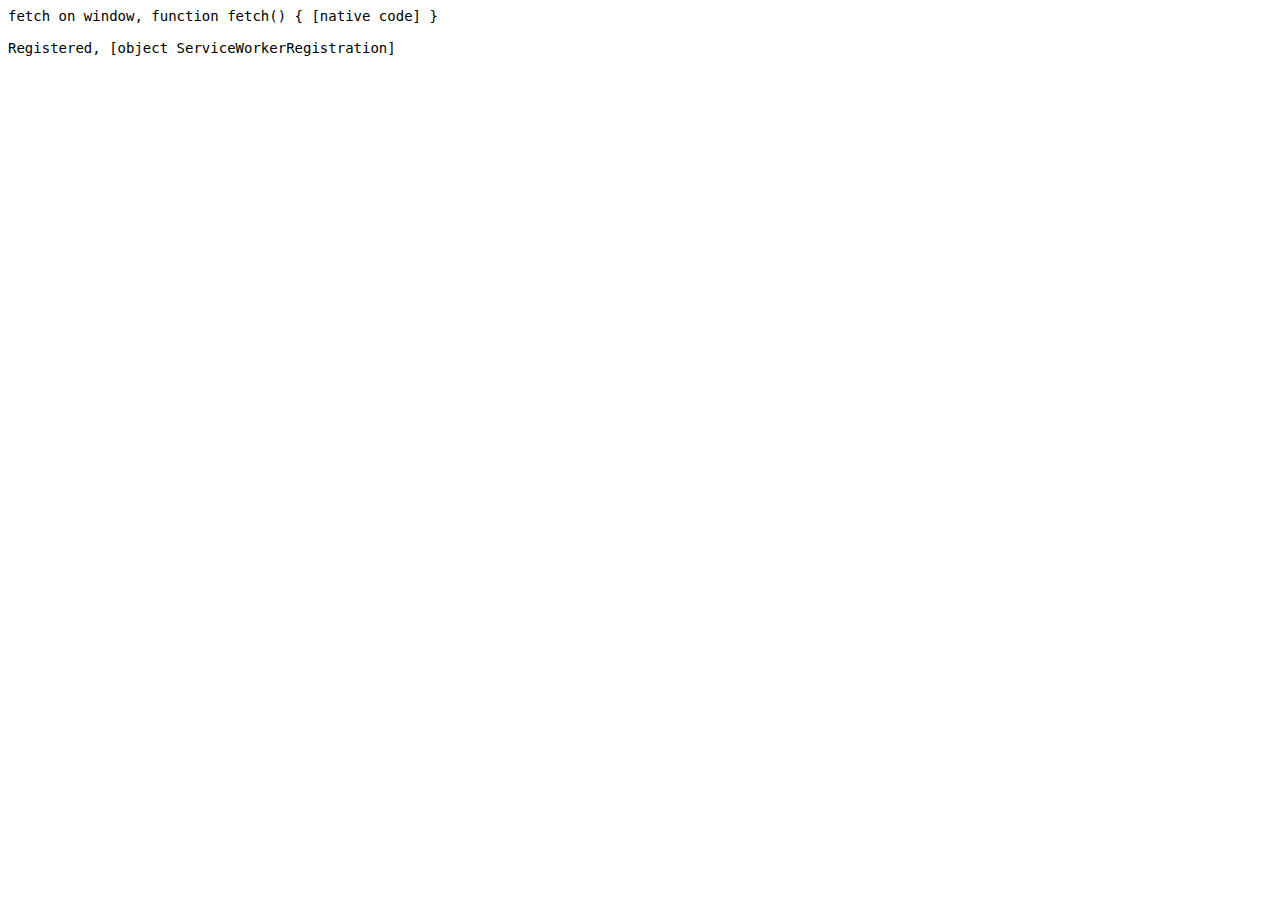
<file: demos/fetch/index.html>
<!DOCTYPE html>
<html>
<head>
  <style>
    body {
      white-space: pre;
      font-family: monospace;
      font-size: 14px;
    }
  </style>
</head>
<body><script>
    function log() {
      document.body.appendChild(document.createTextNode(Array.prototype.join.call(arguments, ", ") + '\n'));
      console.log.apply(console, arguments);
    }

    window.onerror = function(err) {
      log("Error", err);
    };

    log("fetch on window", window.fetch || false);

    navigator.serviceWorker.register('sw.js', {
      scope: './'
    }).then(function(sw) {
      log("Registered", sw);
    }).catch(function(err) {
      log("Error", err);
    });
  </script></body>
</html>
</file>
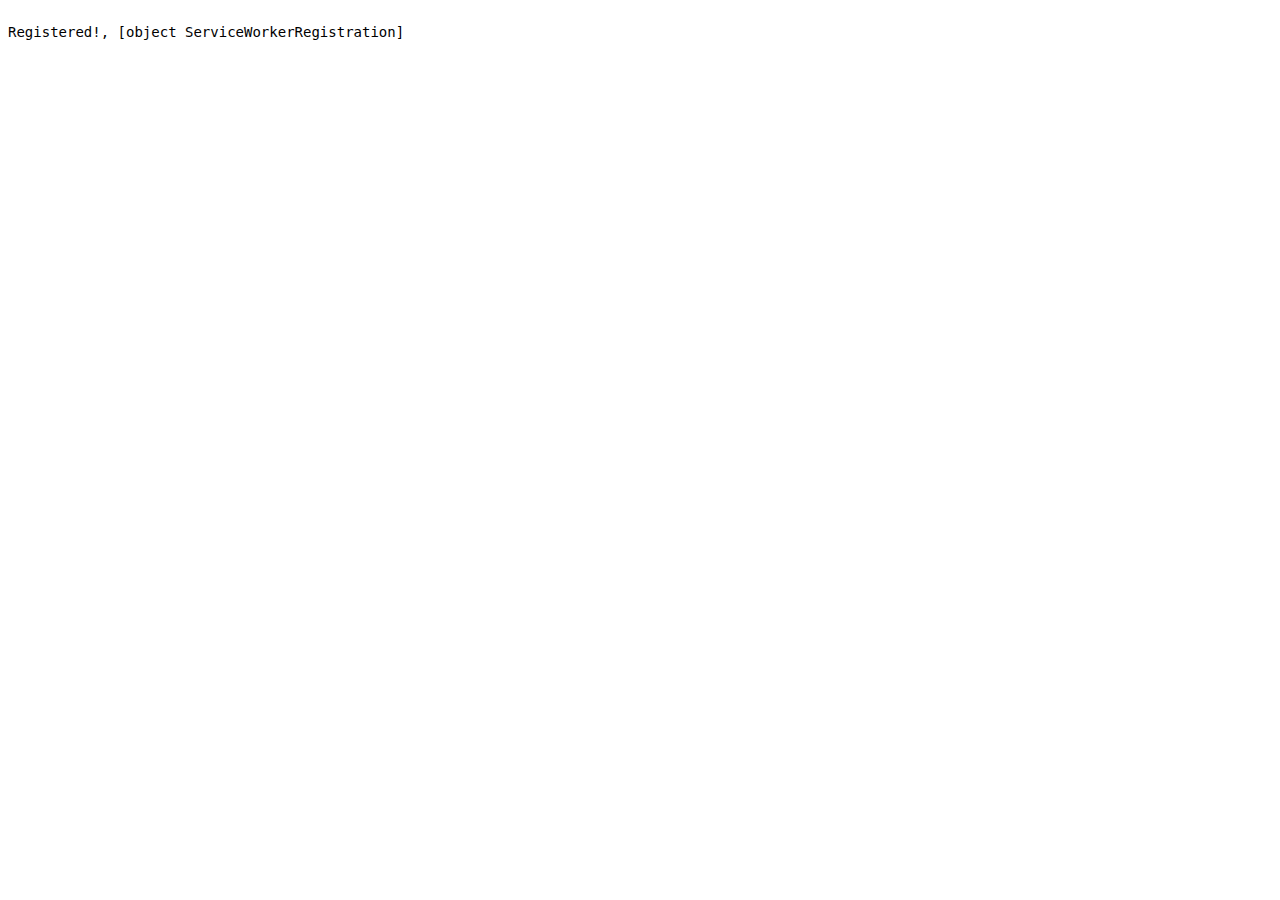
<file: demos/fetchevent/index.html>
<!DOCTYPE html>
<html>
<head>
  <style>
    body {
      white-space: pre;
      font-family: monospace;
      font-size: 14px;
    }
  </style>
</head>
<body><script>
    function log() {
      document.body.appendChild(document.createTextNode(Array.prototype.join.call(arguments, ", ") + '\n'));
      console.log.apply(console, arguments);
    }

    window.onerror = function(err) {
      log("Error", err);
    };

    navigator.serviceWorker.register('sw.js', {
      scope: './*'
    }).then(function(sw) {
      log("Registered!", sw);
    }).catch(function(err) {
      log("Error", err);
    });
  </script></body>
</html>
</file>
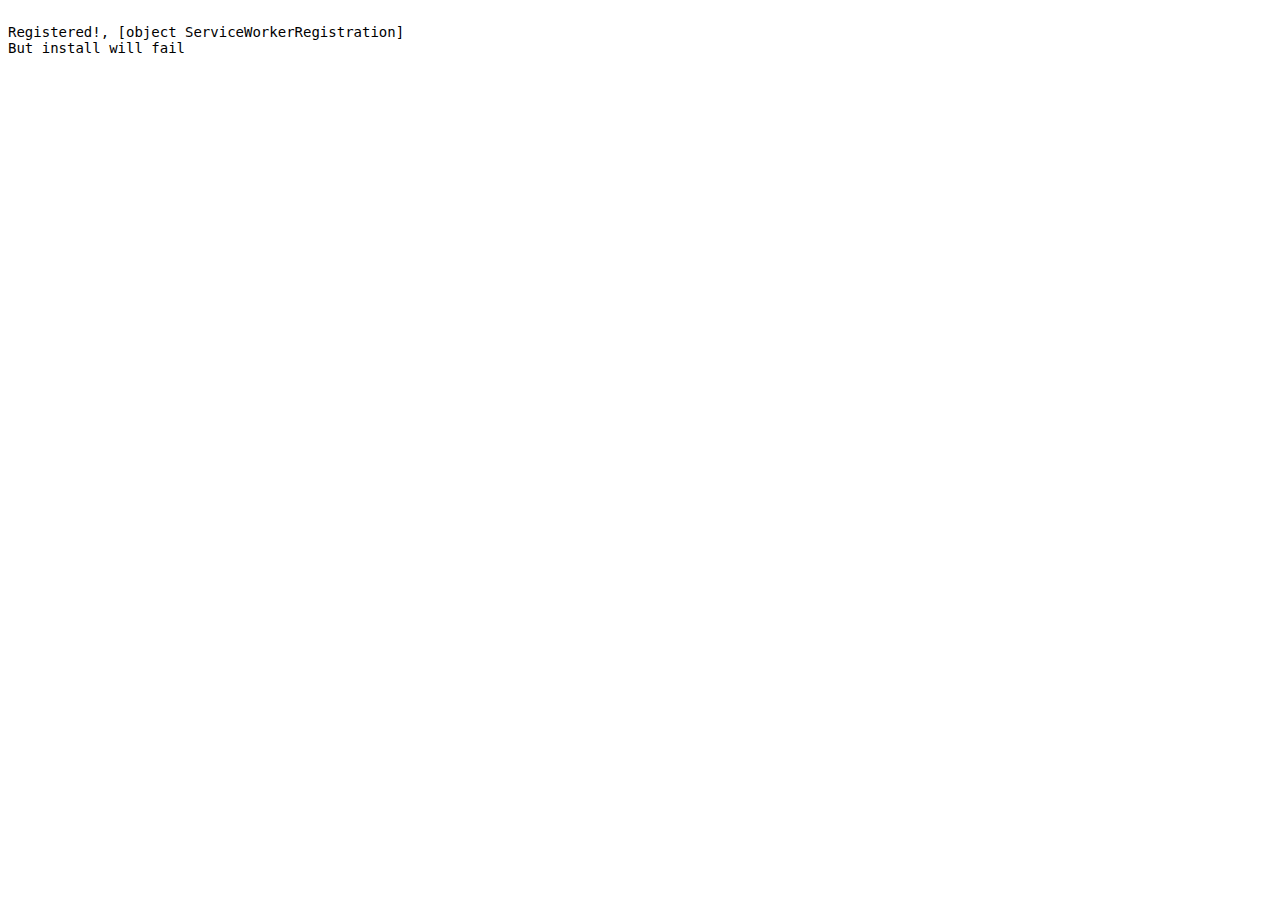
<file: demos/install-fail/index.html>
<!DOCTYPE html>
<html>
<head>
  <style>
    body {
      white-space: pre-line;
      font-family: monospace;
      font-size: 14px;
    }
  </style>
</head>
<body><script>
    function log() {
      document.body.appendChild(document.createTextNode(Array.prototype.join.call(arguments, ", ") + '\n'));
      console.log.apply(console, arguments);
    }

    window.onerror = function(err) {
      log("Error", err);
    };

    navigator.serviceWorker.register('sw.js', {
      scope: './'
    }).then(function(sw) {
      log("Registered!", sw);
      log("But install will fail");
    }).catch(function(err) {
      log("Error", err);
    });
  </script></body>
</html>
</file>
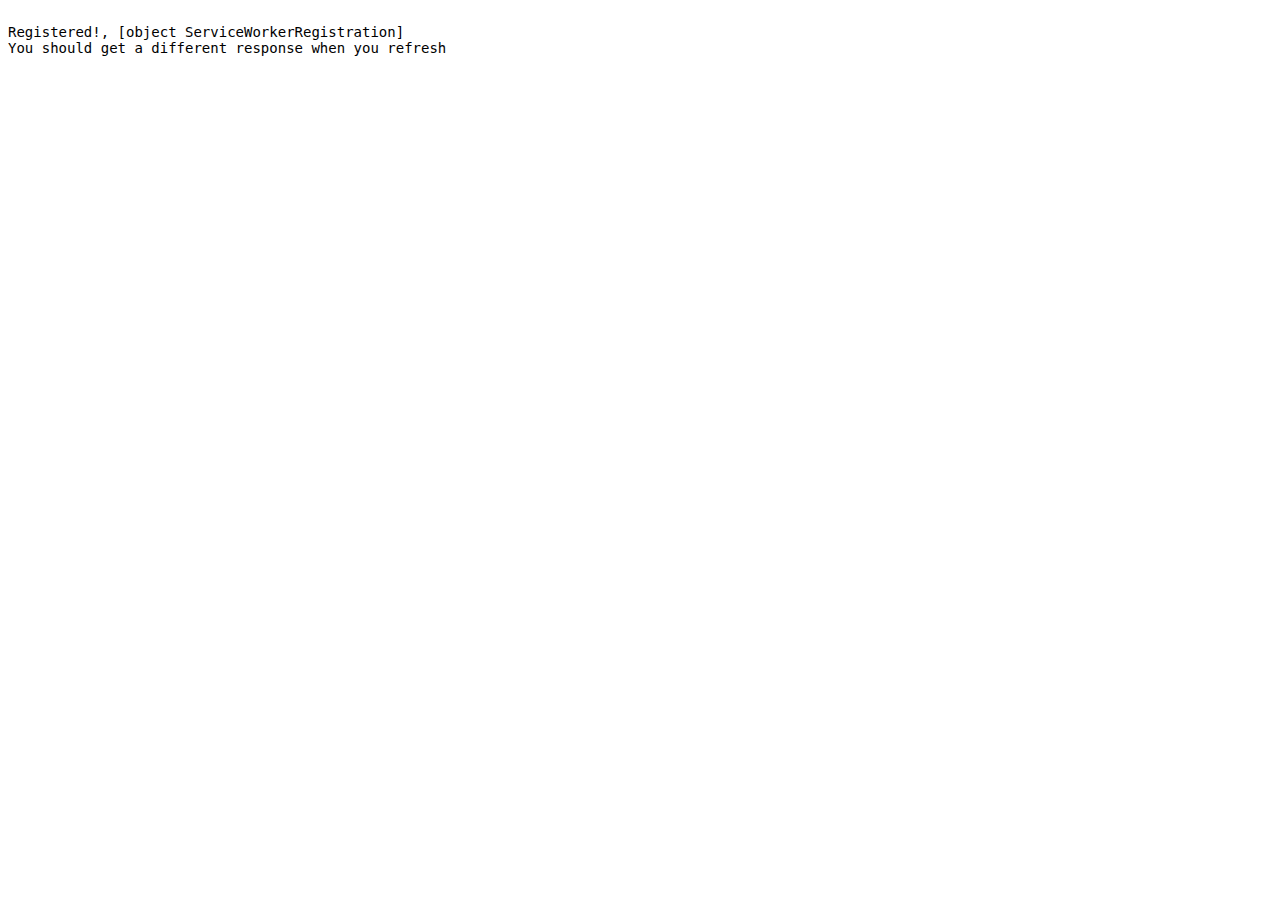
<file: demos/manual-response/index.html>
<!DOCTYPE html>
<html>
<head>
  <style>
    body {
      white-space: pre;
      font-family: monospace;
      font-size: 14px;
    }
  </style>
</head>
<body><script>
    function log() {
      document.body.appendChild(document.createTextNode(Array.prototype.join.call(arguments, ", ") + '\n'));
      console.log.apply(console, arguments);
    }

    window.onerror = function(err) {
      log("Error", err);
    };

    navigator.serviceWorker.register('sw.js', {
      scope: './'
    }).then(function(sw) {
      log("Registered!", sw);
      log("You should get a different response when you refresh");
    }).catch(function(err) {
      log("Error", err);
    });
  </script></body>
</html>
</file>
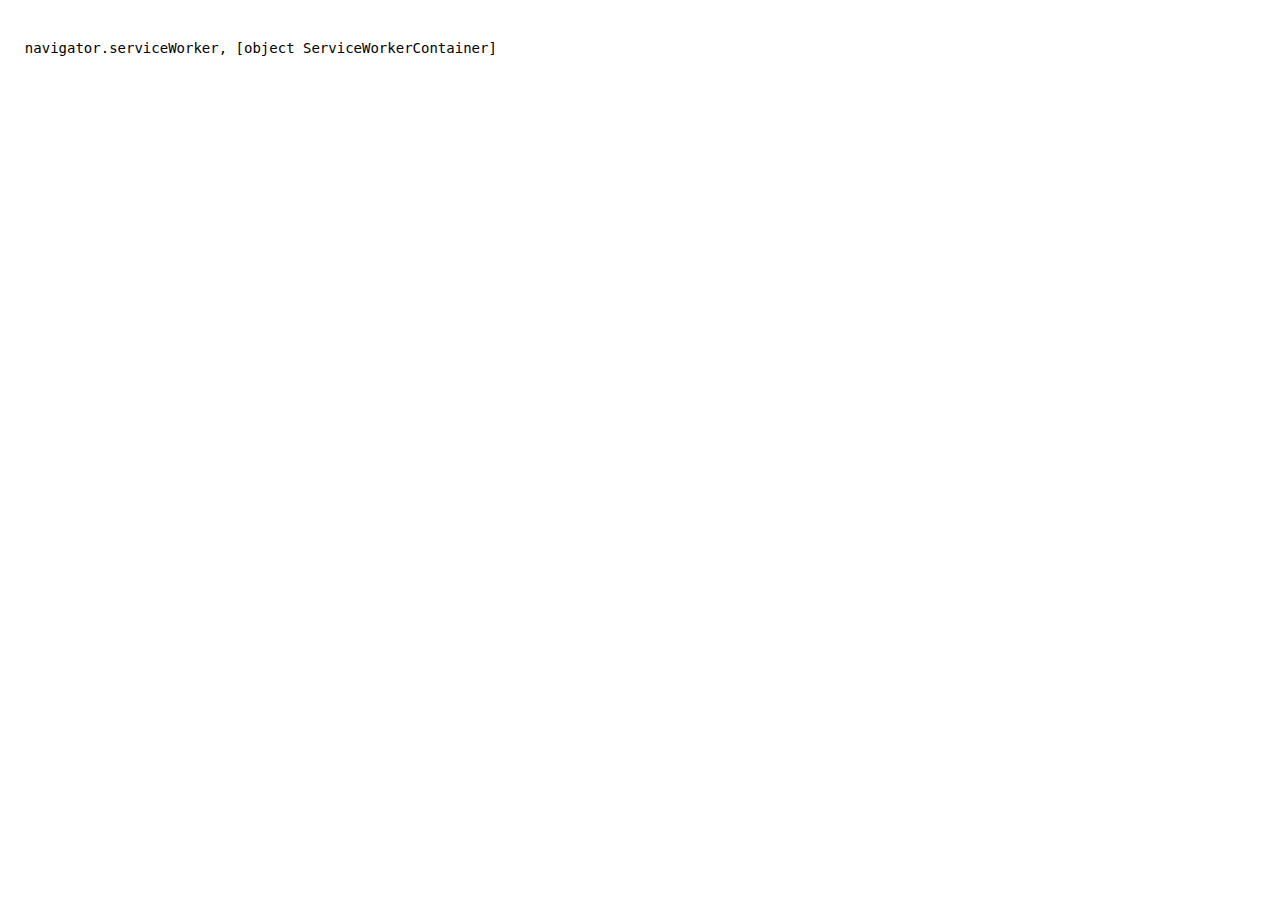
<file: demos/navigator.serviceWorker/index.html>
<!DOCTYPE html>
<html>
<head>
  <style>
    html {
      white-space: pre;
      font-family: monospace;
      font-size: 14px;
    }
  </style>
</head>
<body>
  <script>
    function log() {
      document.body.appendChild(document.createTextNode(Array.prototype.join.call(arguments, ", ")));
      console.log.apply(console, arguments);
    }

    window.onerror = function(err) {
      log("Error", err);
    };

    log('navigator.serviceWorker', navigator.serviceWorker);
  </script>
</body>
</html>
</file>
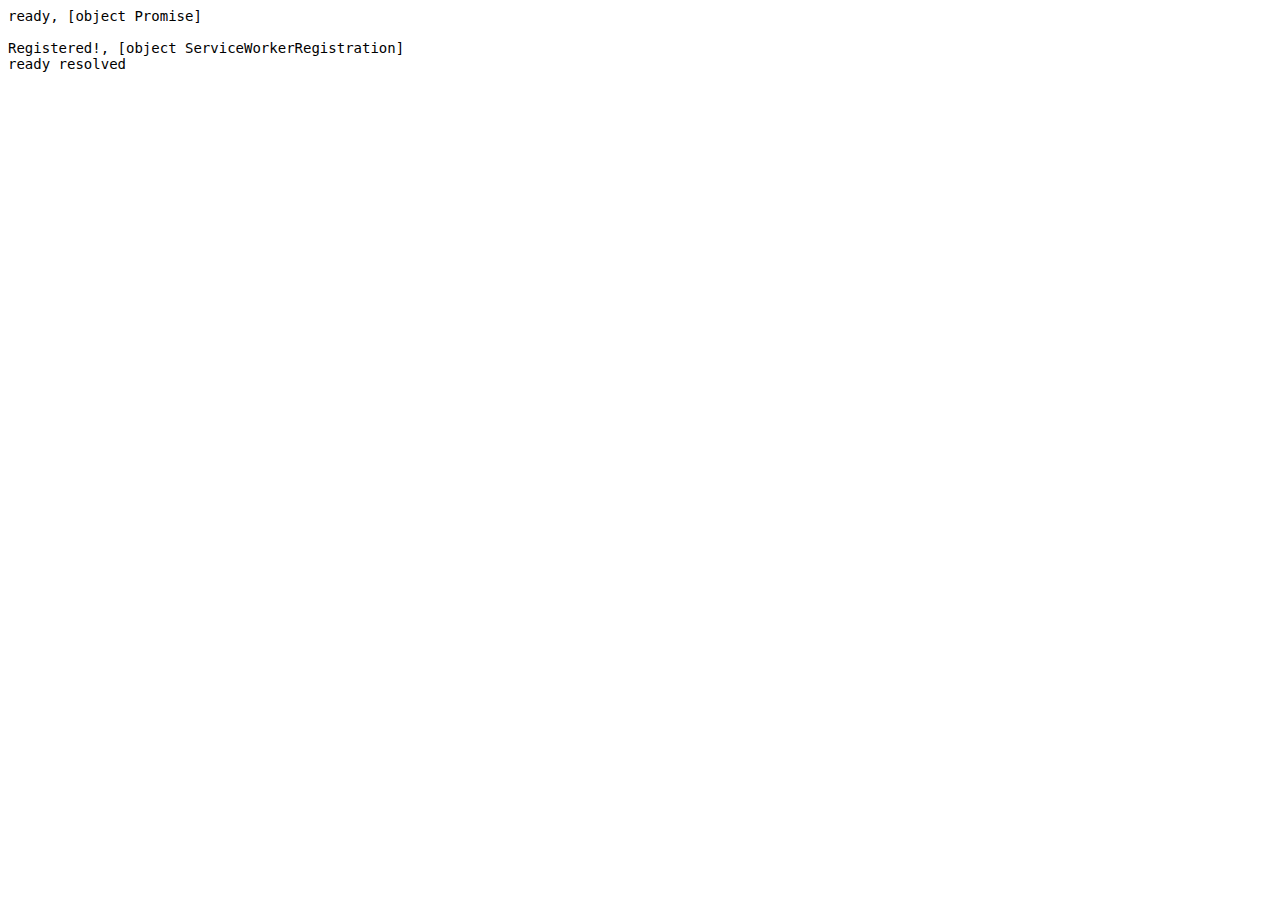
<file: demos/registerunregister/index.html>
<!DOCTYPE html>
<html>
<head>
  <style>
    body {
      white-space: pre;
      font-family: monospace;
      font-size: 14px;
    }
  </style>
</head>
<body><script>
    function log() {
      document.body.appendChild(document.createTextNode(Array.prototype.join.call(arguments, ", ") + '\n'));
      console.log.apply(console, arguments);
    }

    window.onerror = function(err) {
      log("Error", err);
    };

    navigator.serviceWorker.register('sw.js', {
      scope: './'
    }).then(function(sw) {
      log("Registered!", sw);
      
      setTimeout(function() {
        sw.unregister().then(function() {
          log("Unregistered");
        }).catch(function(err) {
          log("Unreg failed", err);
        });
      }, 3000);
    }).catch(function(err) {
      log("Reg failed", err);
    });

    log("ready", navigator.serviceWorker.ready);

    if (navigator.serviceWorker.ready) {
      navigator.serviceWorker.ready.then(function() {
        log("ready resolved");
      });
    }
  </script></body>
</html>
</file>
